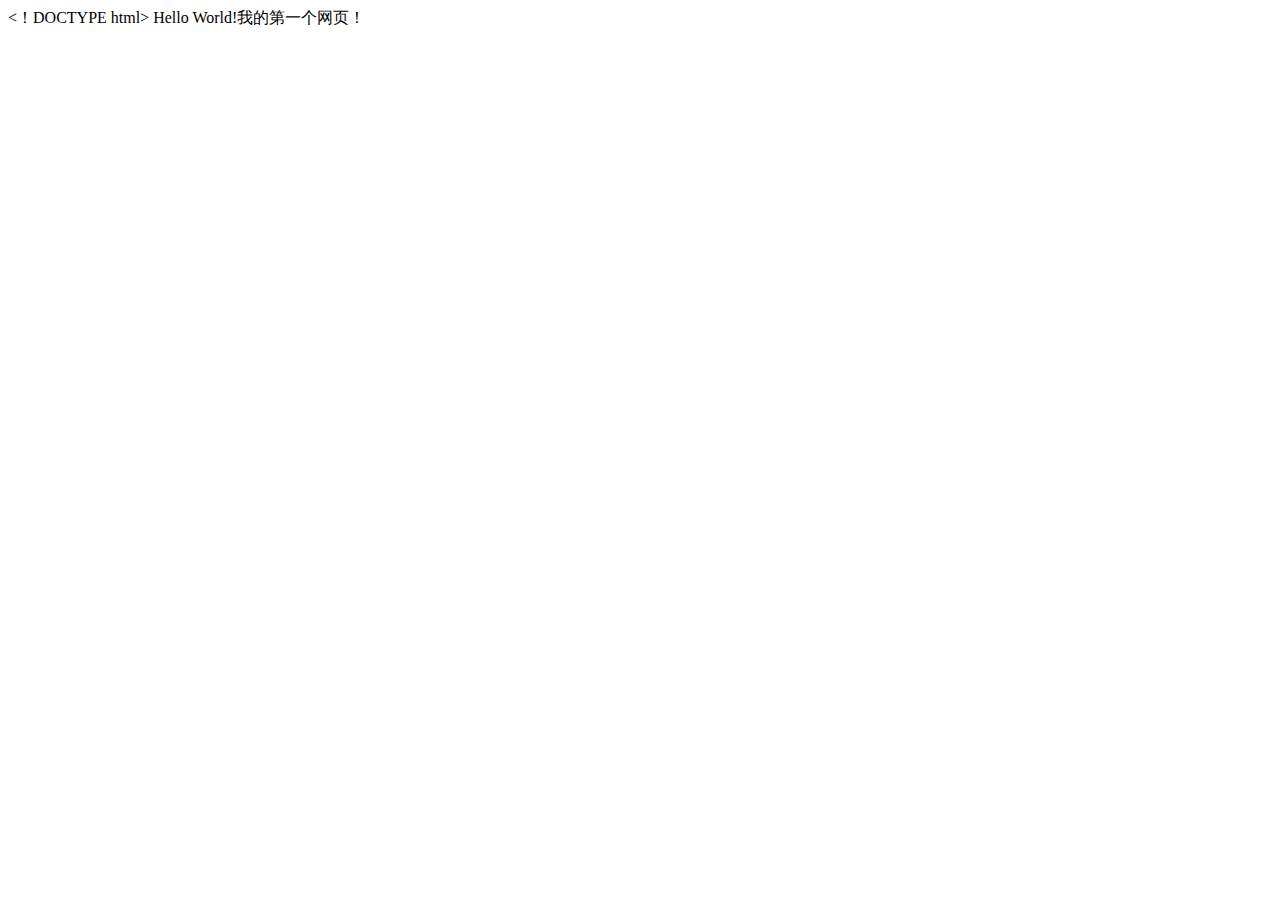
<file: a.html>
<！DOCTYPE html>
<html>
<head>
     <meta charset="UTF-8">
     <meta name="viewport" content="width=device-width, initial-scale=1.0">
     <meta http-equiv="X-UA-Compatible" content="ie=edge">
     <title>你好世界！</title> 
</head>
<body>
    Hello World!我的第一个网页！
</body>
</html>
</file>
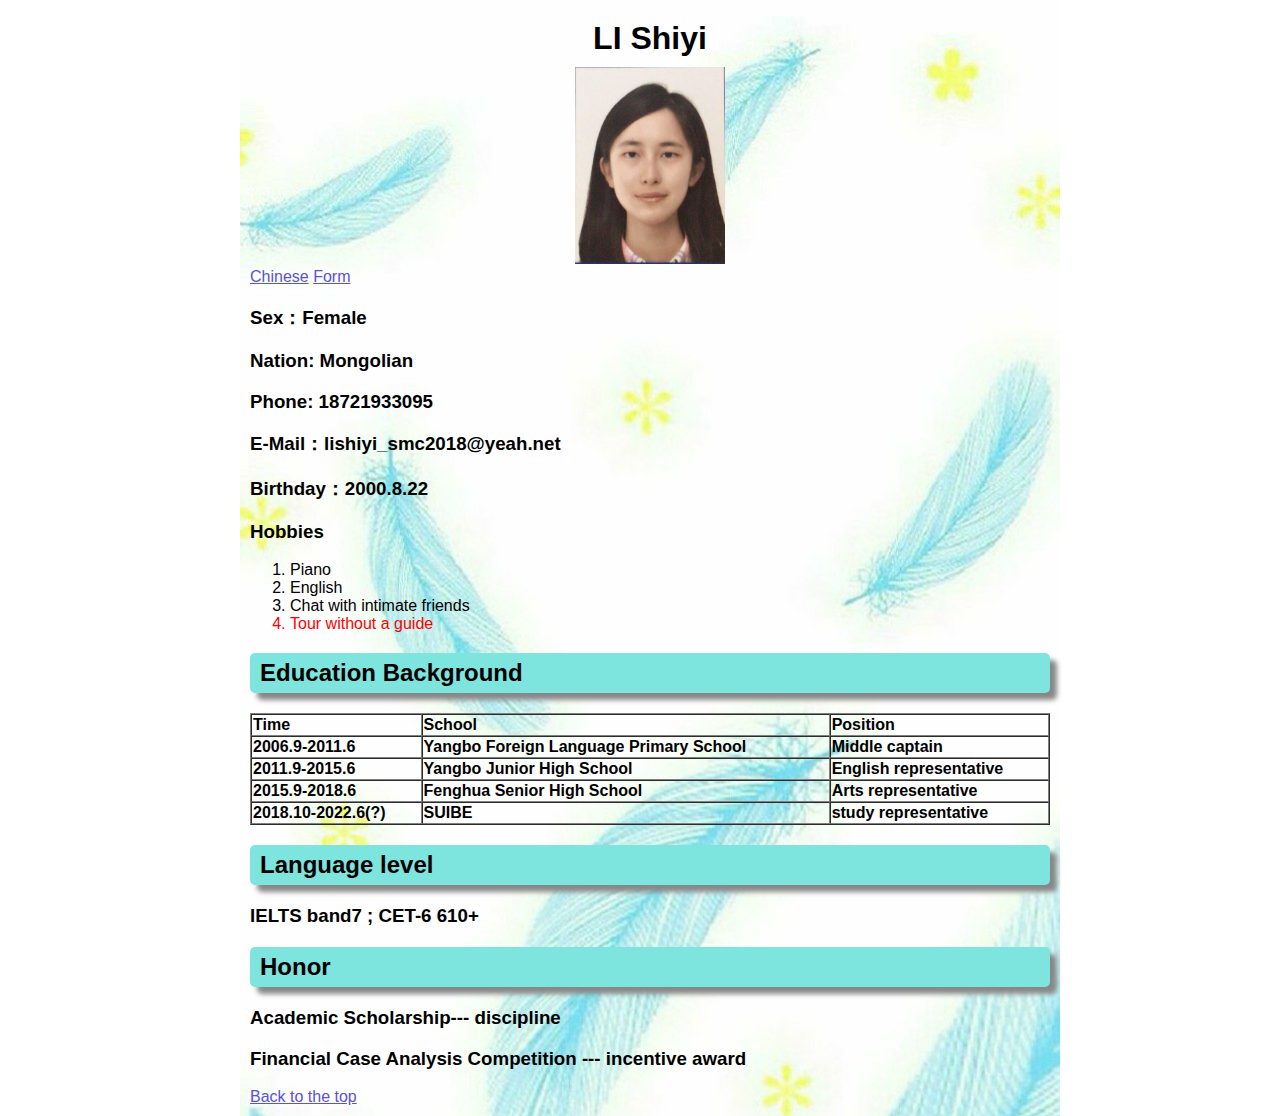
<file: en.html>
<!DOCTYPE html>
<html lang="en">
  <head>
    <meta charset="UTF-8">
    <meta name="viewport" content="width=device-width, initial-scale=1.0" />
    <title>LI Shiyi Resume</title>
    <style>
        body{
            font-family:-apple-system, BlinkMacSystemFont, 'Segoe UI', Roboto, Oxygen, Ubuntu, Cantarell, 'Open Sans', 'Helvetica Neue', sans-serif;
            margin:0 auto;
            width:800px;
        }
        .container{
            margin:0 auto;
            width: 800px;
            background-image: url(img/background5.jpeg);
            padding:10px;
        }
        h1{
            margin:0;
            padding:10px;
            text-align: center;
        } 
        .imagebox{
            text-align: center;
        }
            
        }
        li{
             color: rgb(182, 74, 192);
        }
        h2{ 
            background-color:#7ee4de;
            line-height: 40px;
            padding-left:10px;
            border-radius:5px;
            box-shadow: 7px 7px 5px #888888;
        }
       .aaa{
            color:red;
        }
        #bbb{
            color:blue;
        }
        a{
           color:#5e51d3;
        }
        table:hover{
            color:goldenrod;
        }
        
    </style>
  </head>
  <body>
    <div class="container">
    <h1 id="ding">LI Shiyi</h1>
    <div id="thebox"></div>
    <div class="imagebox"><img src="img/selfie.jpg" width="150"></div>
    <a href="self image.html">Chinese</a> <a href="form.html">Form</a>
    <h3>Sex：Female</h3>
    <h3>Nation: Mongolian</h3>
    <h3>Phone: 18721933095</h3>
    <h3>E-Mail：lishiyi_smc2018@yeah.net</h3>
    <h3>Birthday：2000.8.22</h3>
    <h3>Hobbies</h3>
    <ol>
        <li>Piano</li>
        <li>English</li>
        <li>Chat with intimate friends</li>
        <li class="aaa">Tour without a guide</li>
    </ol>
    <h2>Education Background</h2>
    <table border="1" cellspacing="0" width="800"> 
        <tr>
            <td><b>Time</b></td>
            <td><b>School</b></td>
            <td><b>Position</b></td>
        </tr>
        <tr>
            <td><b>2006.9-2011.6</b></td>
            <td><b>Yangbo Foreign Language Primary School</b></td>
            <td><b>Middle captain</b></td>
        <tr>
            <td><b>2011.9-2015.6</b></td>
            <td><b>Yangbo Junior High School</b></td>
            <td><b>English representative</b></td>
        </tr>       
        <tr>
            <td><b>2015.9-2018.6</b></td>
            <td><b>Fenghua Senior High School</b></td>
            <td><b>Arts representative</b></td>
        </tr>
        <tr>
            <td><b>2018.10-2022.6(?)</b></td>
            <td><b>SUIBE</b></td>
            <td><b>study representative</b></td>      
        </tr>
    </table>
    <h2>Language level</h2>
    <h3>IELTS band7  ;  CET-6 610+</h3>
    <h2>Honor</h2><h3>Academic Scholarship--- discipline</h3>
                   <h3>Financial Case Analysis Competition
                       --- incentive award</h3>

    <a href="#ding">Back to the top</a>
    </div>
  </body>    
</html>
</file>
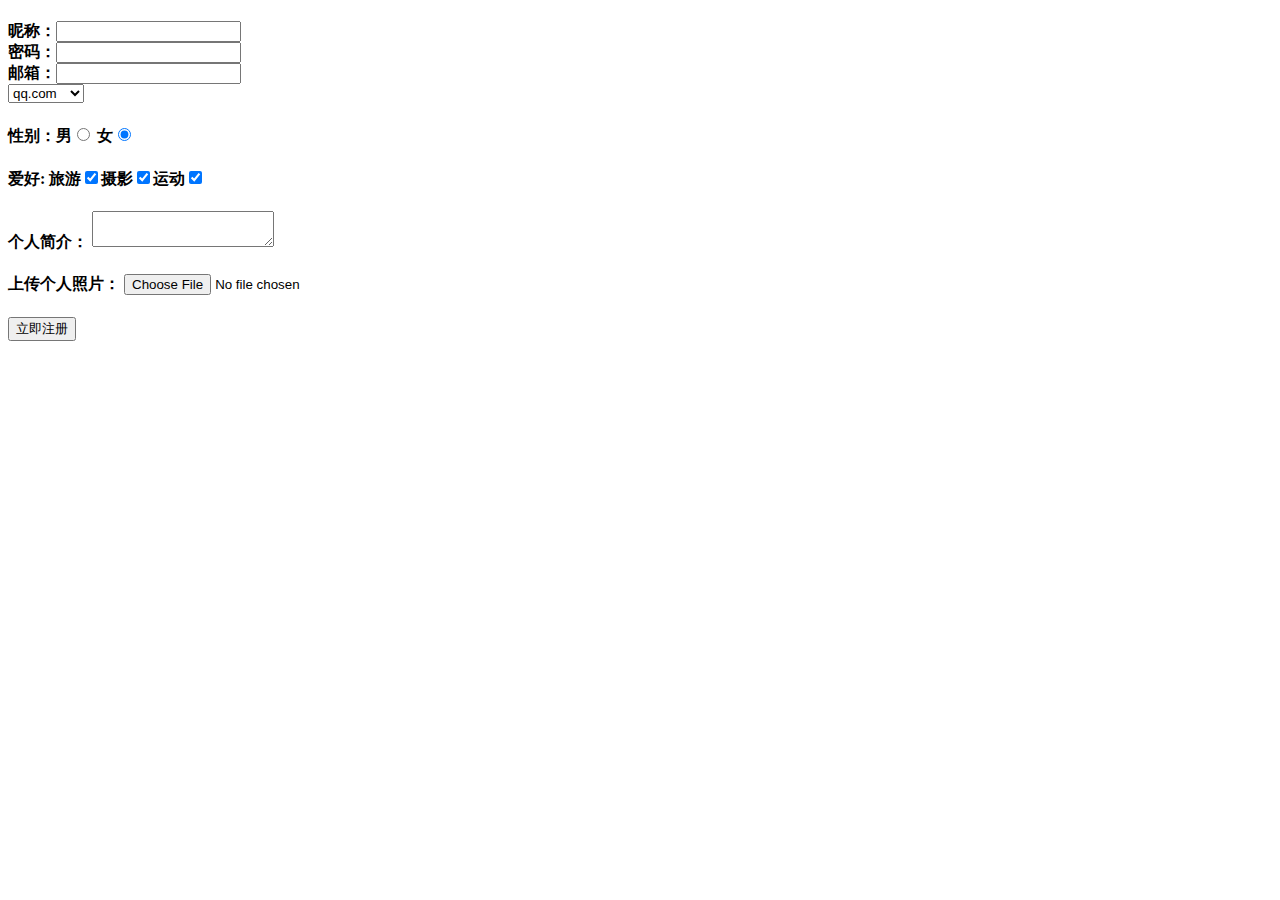
<file: form.html>
<!DOCTYPE html>
<html lang="en">
  <head>
    <meta charset="UTF-8">
    <meta name="viewport" content="width=device-width, initial-scale=1.0" />
    <title>Document</title>
  </head>
  <body>
    <form>
    <h4>昵称：<input type="text"><br>
    密码：<input type="password"><br>
    邮箱：<input type="email"><br>    <select><option>qq.com</option><option>126.com</option><option>sina.com</option></select></h4>
    <h4>性别：男<input type="radio" name="sex" checked> 女<input type="radio" name="sex" checked></h4>
    <h4>爱好: 旅游<input type="checkbox" name="ah" checked>摄影<input type="checkbox" name="ah" checked>运动<input type="checkbox" name="ah" checked></h4>
    <h4>个人简介：
    <textarea></textarea></h4>
    <h4>上传个人照片：
    <input type="file" value="选择文件"></h4>
    <h4><input type="submit" value="立即注册"></h4>
    </form>
  </body>
</html>
</file>
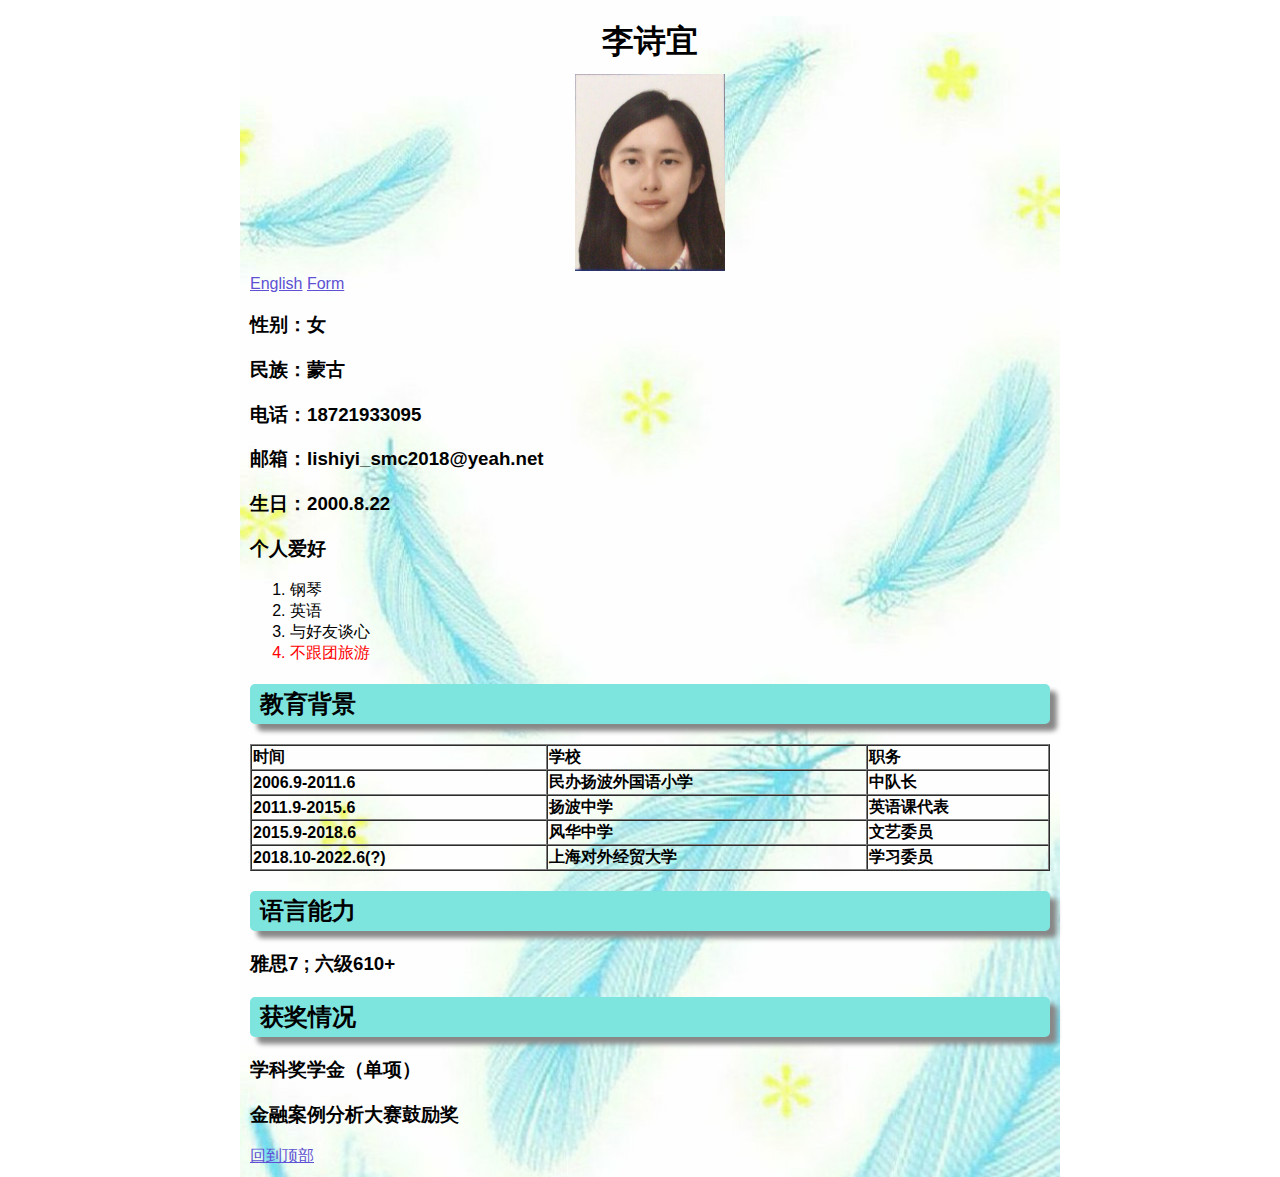
<file: self image.html>
<!DOCTYPE html>
<html lang="en">
  <head>
    <meta charset="UTF-8">
    <meta name="viewport" content="width=device-width, initial-scale=1.0" />
    <!--<link rel="stylesheet" href="aaa.css">-->
    <title>李诗宜简历</title>
    <style>
        body{
            font-family:-apple-system, BlinkMacSystemFont, 'Segoe UI', Roboto, Oxygen, Ubuntu, Cantarell, 'Open Sans', 'Helvetica Neue', sans-serif;
            margin:0 auto;
            width:800px;
        }
        .container{
            margin:0 auto;
            width: 800px;
            background-image: url(img/background5.jpeg);
            padding:10px;
        }
        h1{
            margin:0;
            padding:10px;
            text-align: center;
        } 
        .imagebox{
            text-align: center;
        }
            
        }
        li{
             color: rgb(182, 74, 192);
        }
        h2{
            background-color:#7ee4de;
            line-height: 40px;
            padding-left:10px;
            border-radius:5px;
            box-shadow: 7px 7px 5px #888888;

        }
        
        .aaa{
            color:red;
        }
        
        a{
           color:#5e51d3;
        }
        table:hover{
            color:goldenrod;
        }
        
    </style>
  </head>
  <body>
    <div class="container">
    <h1 id="ding">李诗宜</h1>
    <div id="thebox"></div>
    <div class="imagebox"><img src="img/selfie.jpg" width="150"></div>
    <a href="en.html">English</a> <a href="form.html">Form</a>
    <h3>性别：女</h3>
    <h3>民族：蒙古</h3>
    <h3>电话：18721933095</h3>
    <h3>邮箱：lishiyi_smc2018@yeah.net </h3>
    <h3>生日：2000.8.22</h3>
    <h3>个人爱好</h3>
    <ol>
        <li>钢琴</li>
        <li>英语</li>
        <li>与好友谈心</li>
        <li class="aaa">不跟团旅游</li>   
    </ol>
    <h2>教育背景</h2>
    <table border="1" cellspacing="0" width="800"> 
        <tr>
            <td><b>时间</b></td>
            <td><b>学校</b></td>
            <td><b>职务</b></td>
        </tr>
        <tr>
            <td><b>2006.9-2011.6</b></td>
            <td><b>民办扬波外国语小学</b></td>
            <td><b>中队长</b></td>
        <tr>
            <td><b>2011.9-2015.6</b></td>
            <td><b>扬波中学</b></td>
            <td><b>英语课代表</b></td>
        </tr>       
        <tr>
            <td><b>2015.9-2018.6</b></td>
            <td><b>风华中学</b></td>
            <td><b>文艺委员</b></td>
        </tr>
        <tr>
            <td><b>2018.10-2022.6(?)</b></td>
            <td><b>上海对外经贸大学</b></td>
            <td><b>学习委员</b></td>      
        </tr>
       
    </table>
    <h2>语言能力</h2>
    <h3>雅思7 ;  六级610+</h3>
    <h2>获奖情况</h2>
    <h3>学科奖学金（单项）</h3>
    <h3>金融案例分析大赛鼓励奖</h3>

    <a href="#ding">回到顶部</a>
    </div>
  </body>    
</html>
</file>
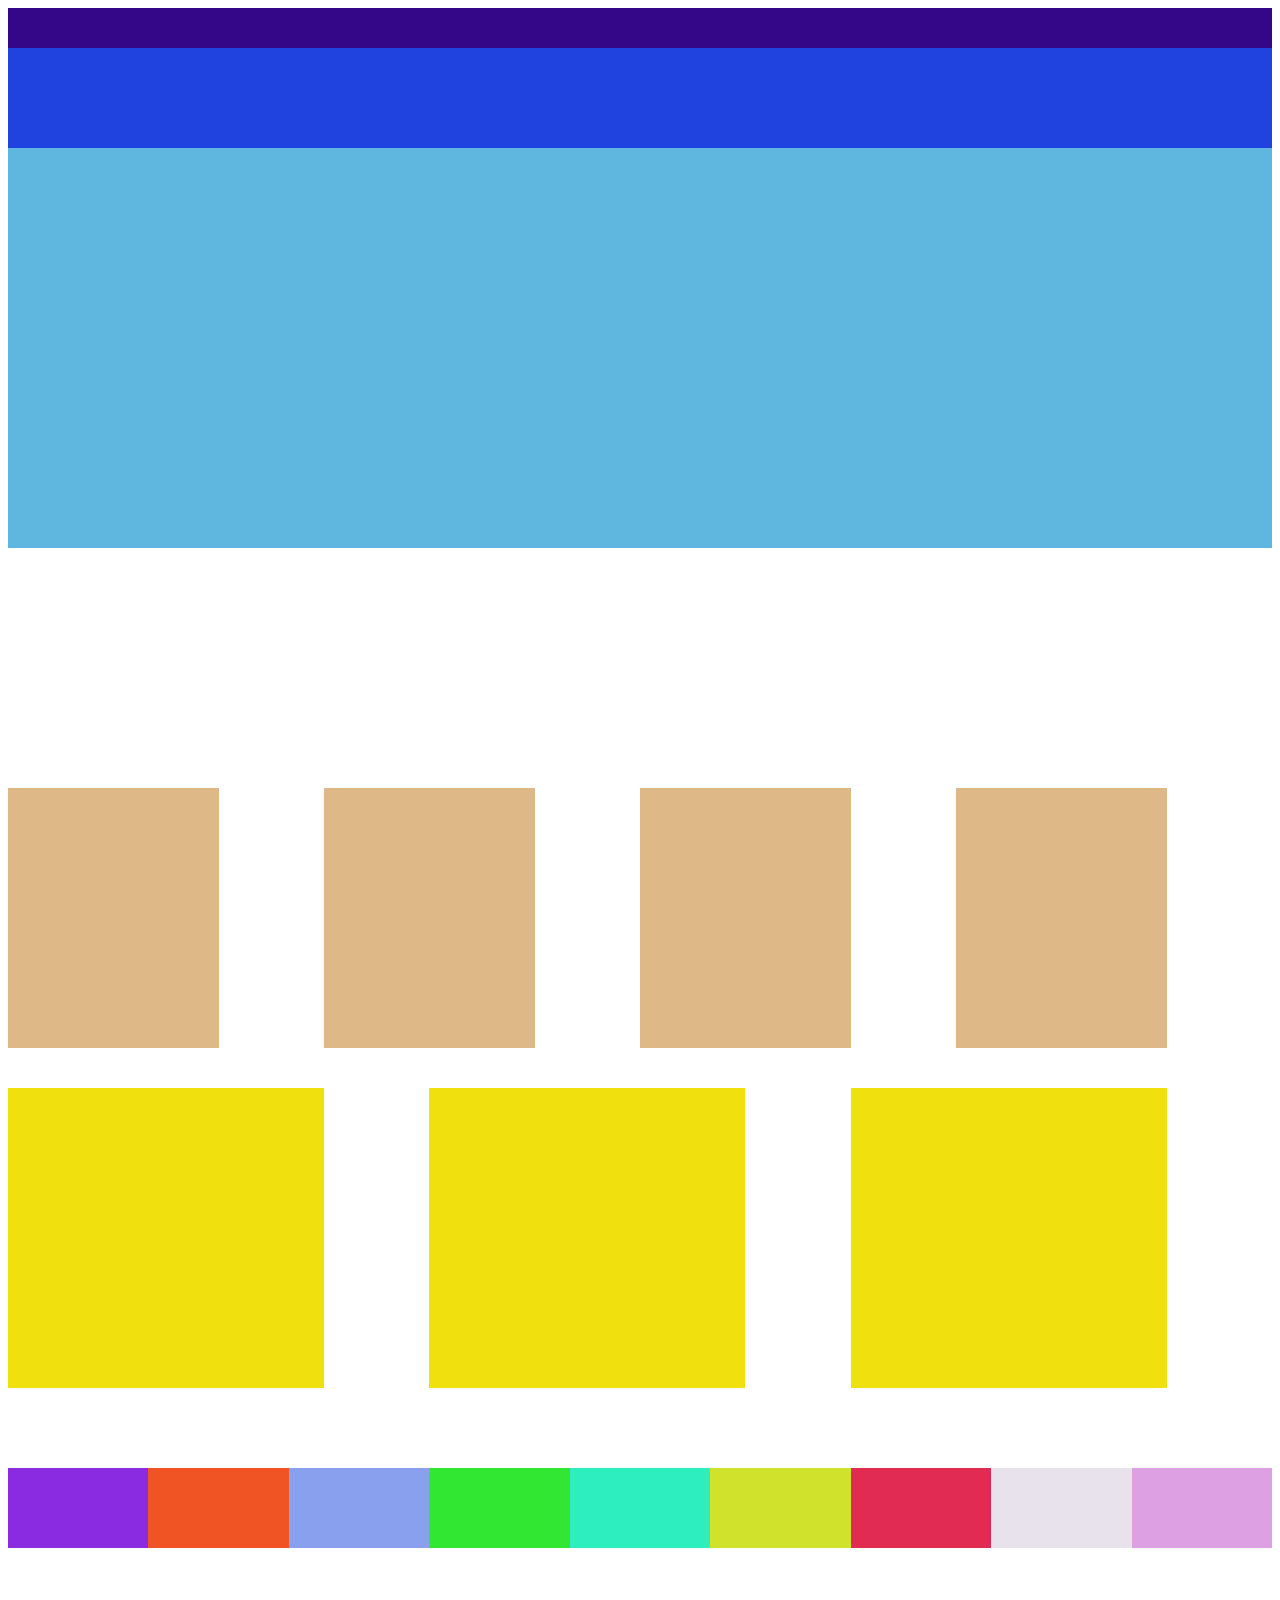
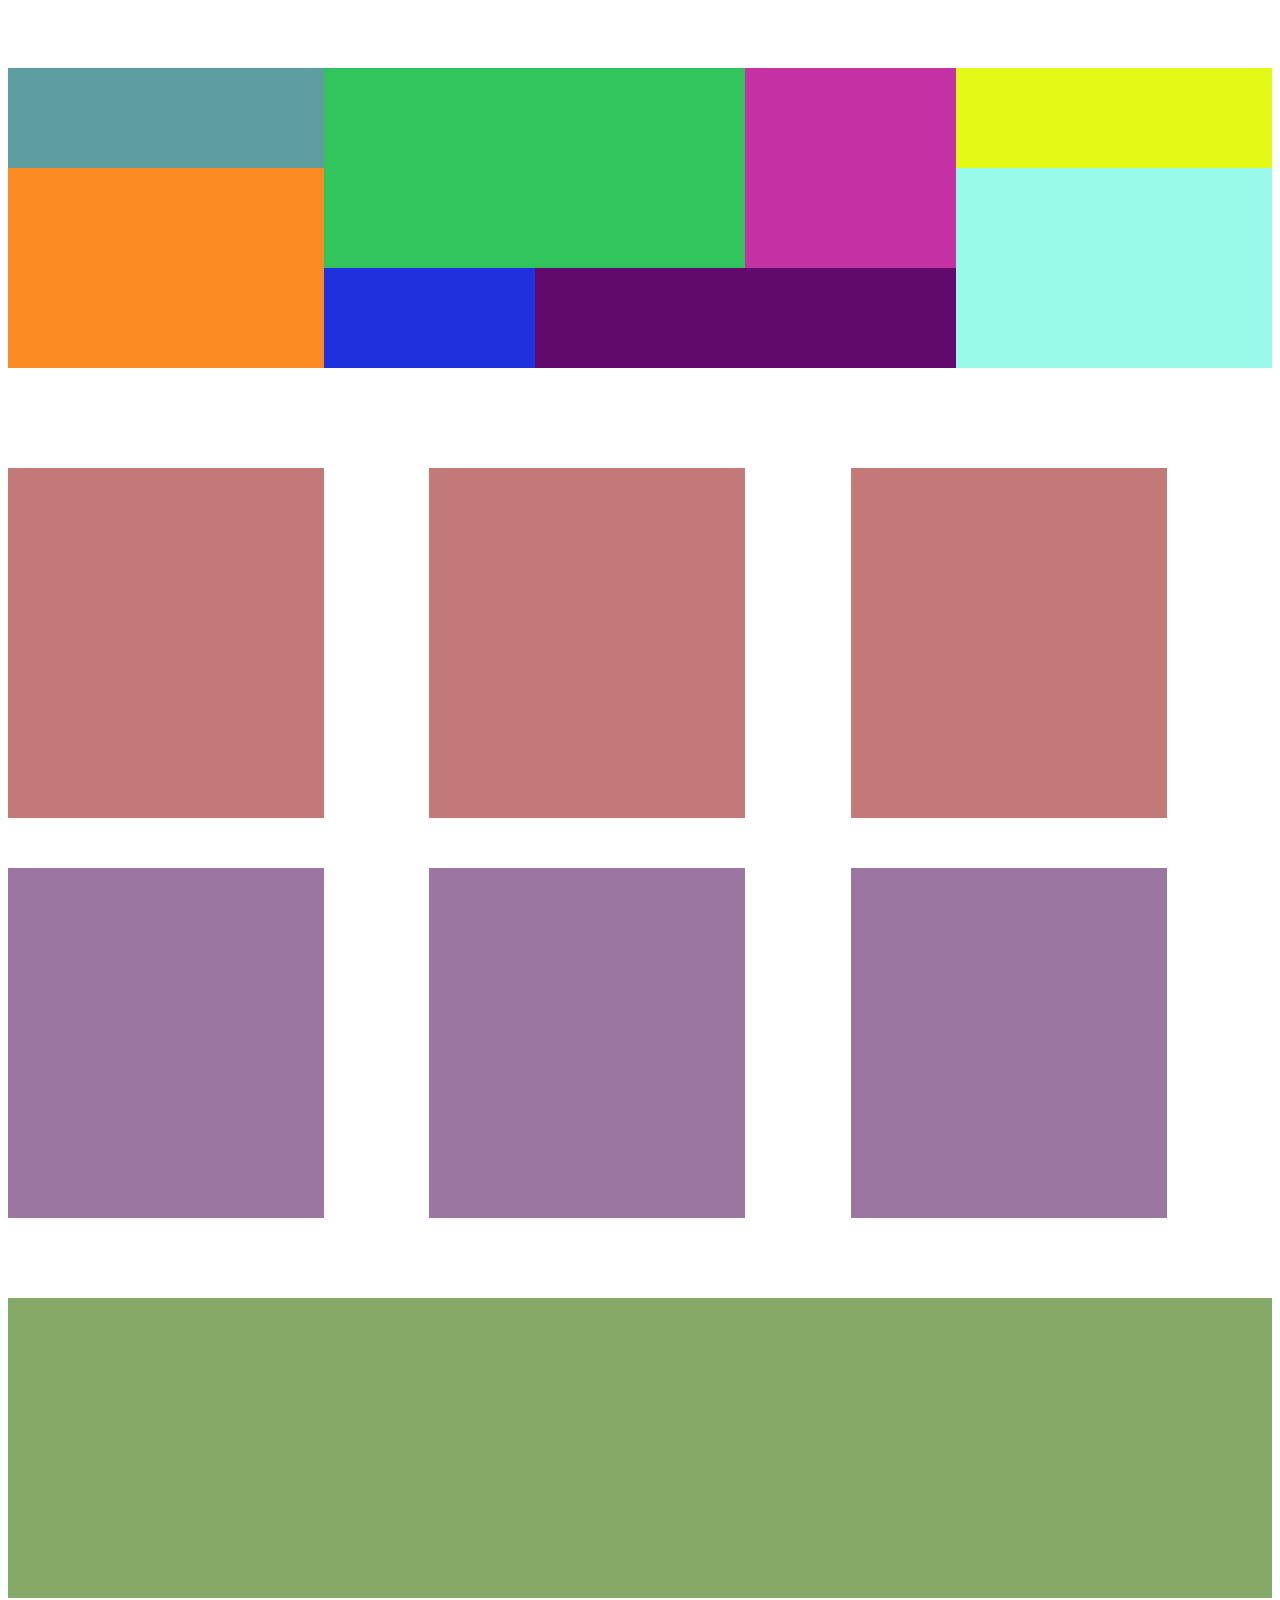
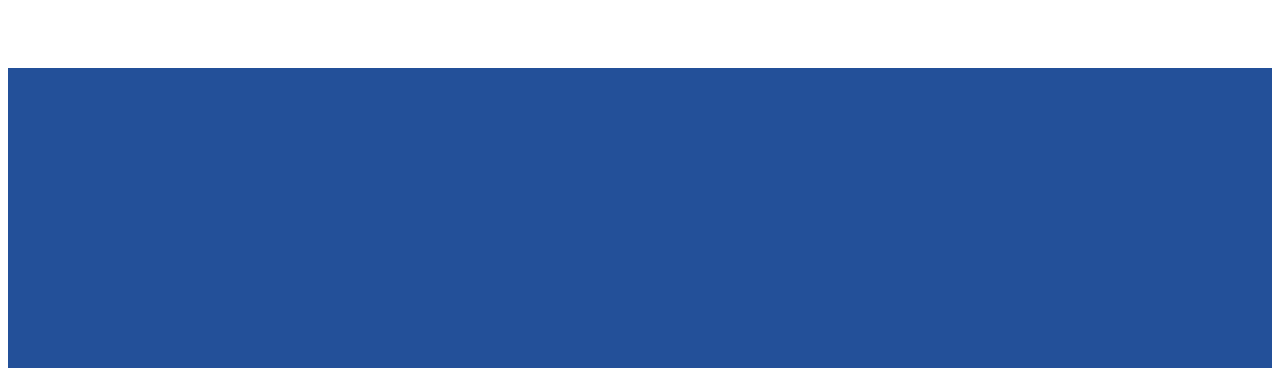
<file: html/SUIBE's Cover.html>
<!DOCTYPE html>
<!-- saved from url=(0123)file:///C:/Users/Helen/Desktop/%E5%A4%A7%E4%BA%8C%E4%B8%8B/html&javascript/GitHub/LizzieLee7.github.io/html/suibecover.html -->
<html lang="en"><head><meta http-equiv="Content-Type" content="text/html; charset=UTF-8">
    
    <meta name="viewport" content="width=auto  initial scale=1.0">
    <link rel="stylesheet" href="file:///C:/Users/Helen/Desktop/%E5%A4%A7%E4%BA%8C%E4%B8%8B/html&amp;javascript/GitHub/LizzieLee7.github.io/html/basis.css">

    <title>SUIBE's Cover</title>
    <style>
        
        .header{
            height: 40px;
            background-color:#340788 ;
        }
        .menu{
             
            grid-column: 1/-1;
            height:100px;
            background-color:#2043e0;
        }
        .content{
            height:400px;
            background-color: #5fb7e0;
        } 
        .container{
            display:grid;
            grid-template-columns: repeat(12,1fr);
            grid-template-rows: 40px 200px 40px;
        }
        .container>.content1{
           
            float: right; 
            
            grid-column:1/3;
            height:260px;
            grid-row:3/8;
            background-color: burlywood;
        }
        .content2{
            
            grid-column:4/6;
            height:260px;
            grid-row:3/8;
            background-color: burlywood;
        }
        .content3{
            
            grid-column:7/9;
            height:260px;
            grid-row:3/8;
            background-color: burlywood;
        }
        .content4{
            
            grid-column:10/12;
            height:260px;
            grid-row:3/8;
            background-color: burlywood;
        }
        .content5{
            margin-top:40px;
            grid-column:1/4;
            height:300px;
            grid-row:30/31;
        
            background-color:rgb(240, 225, 14);
        }
        .content6{
            margin-top:40px;
            grid-column:5/8;
            height:300px;
            grid-row:30/31;
          
            background-color: rgb(240, 225, 14);
        }
        .content7{
            margin-top:40px;
            grid-column:9/12;
            height:300px;
            grid-row:30/31;

            
            background-color: rgb(240, 225, 14);
        }
        .container2{
            display:grid;
            grid-template-columns: repeat(9,1fr);
            grid-template-rows: 40px 200px 40px;
        }
        
        .box1{
            margin-top:80px;
            background-color:blueviolet;
            height:80px;
        }
        .box2{
            margin-top:80px;
            background-color:rgb(240, 84, 37);
            height:80px;
        }
        .box3{
            margin-top:80px;
            background-color:rgb(136, 160, 238);
            height:80px;
        }
        .box4{
            margin-top:80px;
            background-color:rgb(49, 231, 49);
            height:80px;
        }
        .box5{
            margin-top:80px;
            background-color:rgb(45, 238, 190);
            height:80px;
        }
        .box6{
            margin-top:80px;
            background-color:rgb(208, 226, 43);
            height:80px;
        }
        .box7{
            margin-top:80px;
            background-color:rgb(226, 43, 83);
            height:80px;
        }
        .box8{
            margin-top:80px;
            background-color:rgb(231, 226, 235);
            height:80px;
        }
        .box9{
            margin-top:80px;
            background-color:rgb(221, 160, 226);
            height:80px;
        }
       
        
        .container3{
            display:grid;
            grid-template-columns: repeat(12,1fr);
            grid-template-rows:100px 100px 100px;
            
        }
            
         
        .container3>.bx1{
            
            grid-column:1/4;
            grid-row:1/2;
            background-color: cadetblue;

        }
        .container3>.bx2{
           
            grid-column:4/8;
            grid-row:1/3;
            background-color: rgb(49, 196, 93);

        }
        .container3>.bx3{
            grid-row:1/3;
            grid-column:8/10;
            background-color: rgb(196, 49, 164);

        }
        .container3>.bx4{
            grid-row:1/2;
            grid-column: 10/13;
            background-color: rgb(227, 250, 23);

        }
        .container3>.bx5{
            grid-row:2/4;
            grid-column:1/4 ;
            background-color: rgb(250, 138, 33);

        }
        .container3>.bx6{
            grid-row:3/4;
            grid-column:4/6;
            background-color: rgb(29, 49, 223);

        }
        .container3>.bx7{
            grid-row:3/4;
            grid-column:6/10;
            background-color: rgb(97, 9, 109);
        }
        .container3>.bx8{
            grid-row:2/4;
            grid-column:10/13;
            background-color: rgb(154, 250, 234);

        }
        .container4{
            display:grid;
            grid-template-columns: repeat(12,1fr);
            grid-template-rows: 350px 400px;
            margin-top:100px ;
        }
        .container4>.content8{
            
            grid-column:1/4;
            grid-row:1/2;
            
            
        
            background-color:#c47979;
        }
        .content9{
            
            grid-column:5/8;
           
            grid-row:1/2;
            background-color:#c47979;
        }
        .content10{
           
            grid-column:9/12;
            grid-row:1/2;
            background-color:#c47979;
        }
        .content11{
           margin-top:50px ;
           grid-column:1/4;
           grid-row:2/3;
           background-color:#9a76a1;
       }
       .content12{
           margin-top:50px ;
           grid-column:5/8;
           grid-row:2/3;
           background-color:#9a76a1;
       }
       .content13{
           margin-top:50px ;
           grid-column:9/12;
           grid-row: 2/3;
           background-color:#9a76a1;
       }
       .content14{
            margin-top:80px;
            height:300px;
            background-color: #85aa67;
        } 
        .content15{
            margin-top:70px;
            height:300px;
            background-color: #235099;
        } 
    </style>

</head>
  <body>
    
    <div class="header"></div>
    <div class="menu"></div>
    <div class="content"></div>
   
    <div class="container">
       <div class="content1"></div>
       <div class="content2"></div>
       <div class="content3"></div>
       <div class="content4"></div>
       <div class="content5"></div>
       <div class="content6"></div>
       <div class="content7"></div>
    </div>
   

    <div class="container2">
        <div class="box1"></div>
        <div class="box2"></div>
        <div class="box3"></div>
        <div class="box4"></div>
        <div class="box5"></div>
        <div class="box6"></div>
        <div class="box7"></div>
        <div class="box8"></div>
        <div class="box9"></div>
    </div>
    
    <div class="container3">
        <div class="bx1"></div>
        <div class="bx2"></div>
        <div class="bx3"></div>
        <div class="bx4"></div>
        <div class="bx5"></div>
        <div class="bx6"></div>
        <div class="bx7"></div>
        <div class="bx8"></div>
    </div>
    <div class="container4">
       <div class="content8"></div>
       <div class="content9"></div>
       <div class="content10"></div>
       <div class="content11"></div>
       <div class="content12"></div>
       <div class="content13"></div>
    </div>
     <div class="content14"></div>
     <div class="content15"></div>
  
</body></html>
</file>
<file: aaa.css>
li{
    color: rgb(182, 74, 192);
}
</file>
